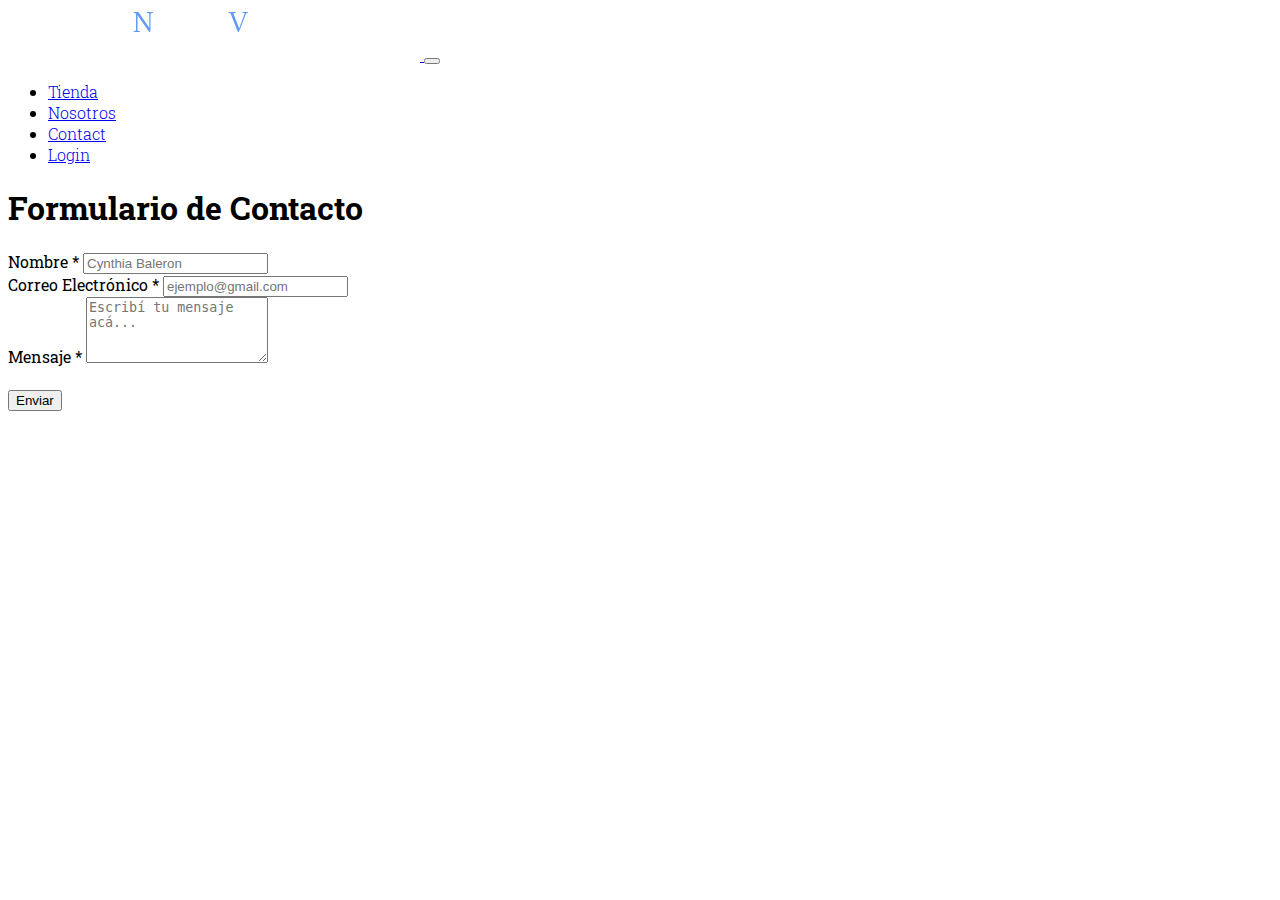
<file: contacto.html>
<!doctype html>
<html lang="en">
  <head>
    <!-- Required meta tags -->
    <meta charset="utf-8">
    <meta name="viewport" content="width=device-width, initial-scale=1">

    <!-- Bootstrap CSS -->
    <link href="https://cdn.jsdelivr.net/npm/bootstrap@5.0.0-beta2/dist/css/bootstrap.min.css" rel="stylesheet" integrity="sha384-BmbxuPwQa2lc/FVzBcNJ7UAyJxM6wuqIj61tLrc4wSX0szH/Ev+nYRRuWlolflfl" crossorigin="anonymous">
    <link rel="stylesheet" href="css/styleGeneral.css">
    <title>Hello, world!</title>
    <style>
        .hidden {
            display: none;
        }
    </style>
  </head>
  <body>
    <div class="container">
        <nav class="navbar navbar-expand-sm navbar navbar-dark bg-primary">
            <a class="navbar-brand" href="index.html">
                <img src="assets/Natalia Viera.png" alt="Natalia Logo" class="d-inline-block ms-5 align-top">
              </a>
            <button 
            	class="navbar-toggler" 
            	type="button" 
            	data-bs-toggle="collapse" 
            	data-bs-target="#toggleMobileMenu" 
            	aria-controls="toggleMobileMenu" 
            	aria-expanded="false" 
            	aria-label="Toggle navigation"
            >
            <span class="navbar-toggler-icon"></span>
            </button>
            <div class="collapse navbar-collapse" id="toggleMobileMenu">
            
                <ul class="navbar-nav ms-auto text-center">
                    <li>
                        <a class="nav-link" href="#">Tienda</a>
                    </li>
                    <li>
                        <a class="nav-link" href="#">Nosotros</a>
                    </li>
                    <li>
                        <a class="nav-link" href="contacto.html">Contact</a>
                    </li>
                    <li class="ms-auto">
                      <a href="#" class="nav-link">Login</a>
                    </li>


                </ul>
                

            </div>
        </nav>
      </div>
<div class="container"> 
    <div class=" text-center mt-5 ">

        <h1>Formulario de Contacto</h1>
    </div>


<div class="row ">
  <div class="col-lg-7 mx-auto">
    <div class="card mt-2 mx-auto p-4 bg-light">
        <div class="card-body bg-light">
   
        <div class = "container__contact">
                         <form id="contact-form" role="form">

        

        <div class="controls">

            <div class="row">
                <div class="col-md-6">
                    <div class="form-group">
                        <label for="form_name">Nombre *</label>
                        <input id="form_name" type="text" name="name" class="form-control" placeholder="Cynthia Baleron" required="required" data-error="Firstname is required.">       
                    </div>
                </div>
                <div class="col-md-6">
                    <div class="form-group">
                        <label for="form_email">Correo Electrónico *</label>
                        <input id="form_email" type="email" name="email" class="form-control" placeholder="ejemplo@gmail.com" required="required" data-error="Valid email is required.">
                    </div>
                </div>
            </div>
            <div class="row">
                <div class="col-md-12">
                    <div class="form-group">
                        <label for="form_message">Mensaje *</label>
                        <textarea id="form_message" name="message" class="form-control" placeholder="Escribí tu mensaje acá..." rows="4" required="required" data-error="Please, leave us a message."></textarea
                            >
                        </div>

                    </div>


                <div class="col-md-12">
                    <br>
                    <input type="submit" class="btn btn-primary btn-send  m-auto pt-2 btn-block
                        " value="Enviar" >
                </div>
            </div>


    </div>
     </form>
    </div>
        </div>


</div>
    <!-- /.8 -->

</div>
<!-- /.row-->

</div>
</div>
</body>
</file>
<file: css/styleGeneral.css>
@import url('https://fonts.googleapis.com/css2?family=Roboto+Slab:wght@300;400&display=swap');
body,
button {
    font-family: 'Roboto Slab', serif;
    font-weight: 400;
}

.container__contact {
    font-weight: 400;
}

.container {
    font-weight: 300;
}
</file>
